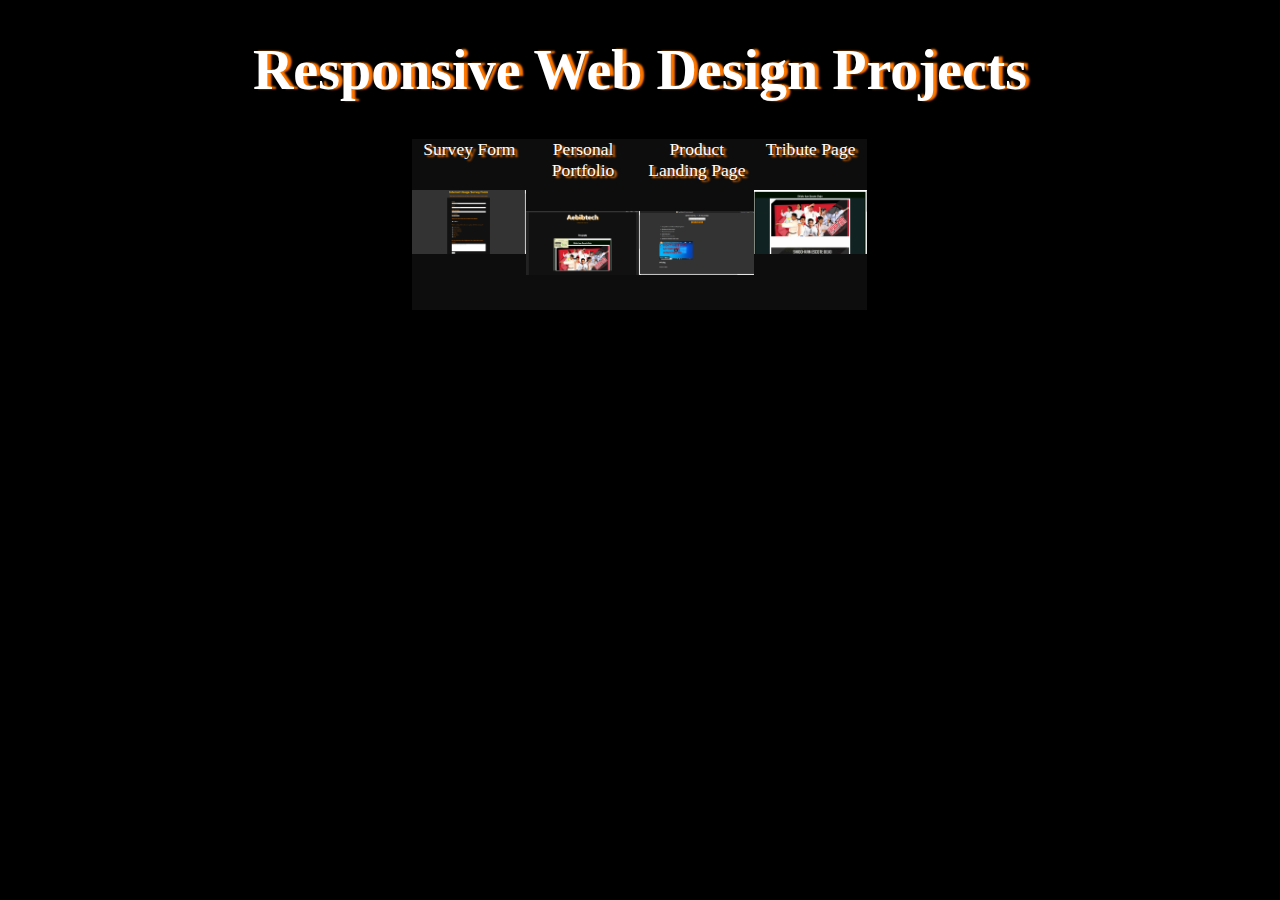
<file: index.html>
<!DOCTYPE html>
<html lang="en">
  <head>
    <meta charset="utf-8" />
    <meta name="viewport" content="width=device-width, initial-scale=1.0" />
    <title>Responsive Web Design Certification Projects</title>
    <link rel="stylesheet" type="text/css" href="styles.css" />
  </head>

  <body>
    <h1>Responsive Web Design Projects</h1>
    <div class="cards">
    <div class="card">
      <a href="./survey-form">Survey Form</a>
      <a href="./survey-form"
        ><img src="./ss/survey-form.png" alt="survey form screenshot"
      /></a>
    </div>
    <div class="card">
      <a href="./personal-portfolio">Personal Portfolio</a>
      <a href="./personal-portfolio"
        ><img
          src="./ss/personal-portfolio.png"
          alt="personal portfolio screenshot"
      /></a>
    </div>
    <div class="card">
      <a href="./product-landing-page">Product Landing Page</a>
      <a href="./product-landing-page"
        ><img
          src="./ss/product-landing-page.png"
          alt="product landing page screenshot"
      /></a>
    </div>
    <div class="card">
      <a href="./tribute-page">Tribute Page</a>
      <a href="./tribute-page"
        ><img src="./ss/tribute-page.png" alt="tribute page screenshot"
      /></a>
    </div>
    <div>
  </body>

  <html></html>
</html>
</file>
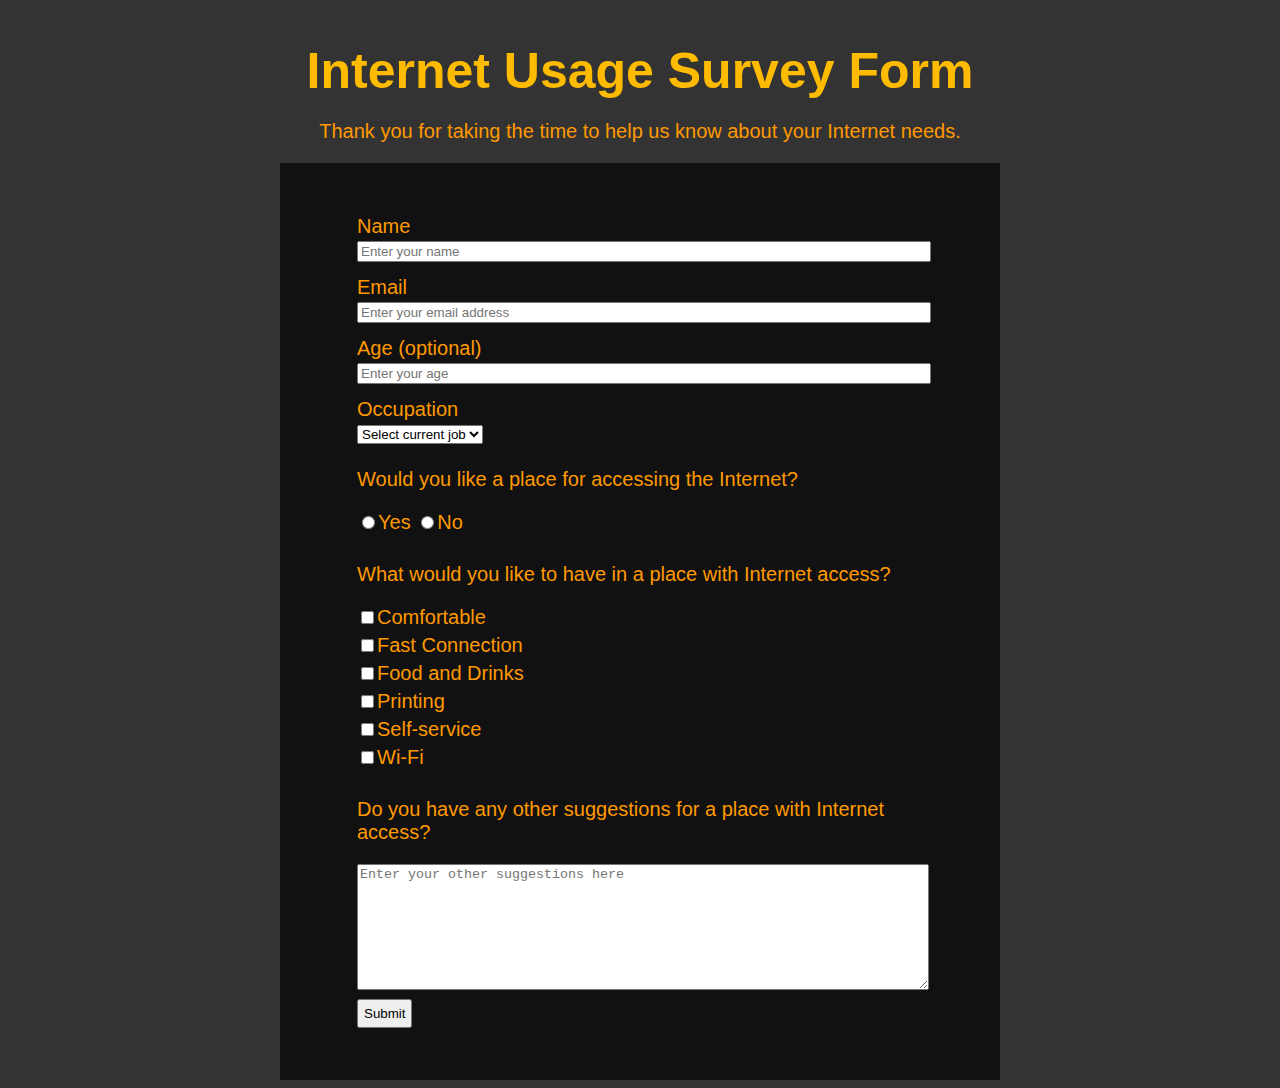
<file: survey-form/index.html>
<!DOCTYPE html>
<html lang="en" >
<head>
  <meta charset="UTF-8">
  <meta name="viewport" content="width=device-width, initial-scale=1.0">
  <title>Internet Usage Survey Form</title>
  <link rel="stylesheet" href="style.css">

</head>
<body>
	<header id="title-area">
	  <h1 id="title">Internet Usage Survey Form</h1>
	  <p id="description">Thank you for taking the time to help us know about your Internet needs.</p>
	</header>

	<main>
		<form id="survey-form">
		  <div id="name-input">
			<label id="name-label" for="name">Name</label><br>
			<input class="text" type="text" id="name" name="name" placeholder="Enter your name" required>
		  </div>
		  
		  <div id="email-input">
			<label id="email-label" for="email">Email</label><br>
			<input class="text" type="email" id="email" name="email" placeholder="Enter your email address" required>
		  </div>
		  
		  <div id="number-input">
			<label id="number-label" for="number">Age (optional)</label><br>
			<input class="text" type="number" id="number" min="5" max="100" name="number" placeholder="Enter your age">
		  </div>
		  
		  <div id="job-input">
			<label id="job-label" for="dropdown">Occupation</label><br>
			<select id="dropdown" name="job">
			  <option disabled selected value>Select current job</option>
			  <option value="student">Student</option>
			  <option value="employee">Employee</option>
			  <option value="businessman">Businessman</option>
			  <option value="freelancer">Freelancer</option>
			  <option value="wife">Wife</option>
			</select>
		  </div>
			
		  <div id="option-input">
			<p>Would you like a place for accessing the Internet?</p>
			<label id="yes-label" for="yes"><input type="radio" id="yes" name="internet" value="yes">Yes</label>
			<label id="no-label" for="no"><input type="radio" id="no" name="internet" value="no">No</label>
		  </div>
		  
		  <div id="checkbox-input">
			<p>What would you like to have in a place with Internet access?</p>
			<label id="comfortable-label" for="comfortable"><input type="checkbox" id="comfortable" name="comfortable" value="comfortable">Comfortable</label><br>
			<label id="fast-label" for="fast"><input type="checkbox" id="fast" name="fast" value="fast">Fast Connection</label><br>
			<label id="fooddrinks-label" for="fooddrinks"><input type="checkbox" id="fooddrinks" name="fooddrinks" value="fooddrinks">Food and Drinks</label><br>
			<label id="print-label" for="print"><input type="checkbox" id="print" name="print" value="print">Printing</label><br>
			<label id="selfservice-label" for="selfservice"><input type="checkbox" id="selfservice" name="selfservice" value="selfservice">Self-service</label><br>
			<label id="wifi-label" for="wifi"><input type="checkbox" id="wifi" name="wifi" value="wifi">Wi-Fi</label>
		  </div>
		  
		  <div id="textarea-input">
			<p>Do you have any other suggestions for a place with Internet access?</p>
			<textarea id="suggestions" name="suggestions" placeholder="Enter your other suggestions here"></textarea>
		  </div>
		  
		  <div id="submit-input">
			<button id="submit" type="submit">Submit</button>
		  </div>
		</form>
	</main>
</body>
</html>
</file>
<file: styles.css>
body {
  background: #000;
  color: #fff;
}

h1 {
  font-size: 3.5em;
  text-align: center;
  text-shadow: 4px 0px 2px #f70;
}

a {
  display: block;
  font-size: 1.1em;
  color: #fff;
  text-decoration: none;
  padding-bottom: 30px;
  text-shadow: 3px 2px 2px #f70;
  text-align: center;
}

img {
  max-width: 100%;
}

.cards {
  margin: 0 auto;
  max-width: 60%;
  display: flex;
  flex-wrap: wrap;
  justify-content: center;
}

.card {
  max-width: 15%;
  background: rgba(255, 255, 255, 0.05);
  margin-bottom: 30px;
}

.card:hover {
  border: 5px solid rgba(255, 255, 255, 0.5);
  transition: 0.3s;
  transition-delay: 0.1s;
}
</file>
<file: survey-form/style.css>
html {
  font-size: 20px;
}

body {
  font-family: "Segoe UI", sans-serif;
  background-color: #333;
  color: #f90;
  text-align: center;
  display: flex;
  align-items: center;
  flex-direction: column;
}

main {
  background-color: #111;
}

#title {
  color: #fb0;
  margin-bottom: 0px;
  font-size: 2.5rem;
}

form div {
  text-align: left;
  margin: auto 1.25rem auto;
  padding: 0.1rem;
  font-family: "Segoe UI", sans-serif;
}

input {
  margin-bottom: 0.50rem;
}

.text {
  width: 100%;
}

textarea {
  min-height: 120px;
  width: 100%;
  resize: vertical;
}

#submit {
  padding: 0.25rem;
}

@media (min-width: 576px) {
  main {
    max-width: 540px;
  }
}

@media (min-width: 768px) {
  main {
    max-width: 720px;
  }
}

@media (min-width: 480px) {
  form {
    padding: 2.5rem;
  }
}
</file>
